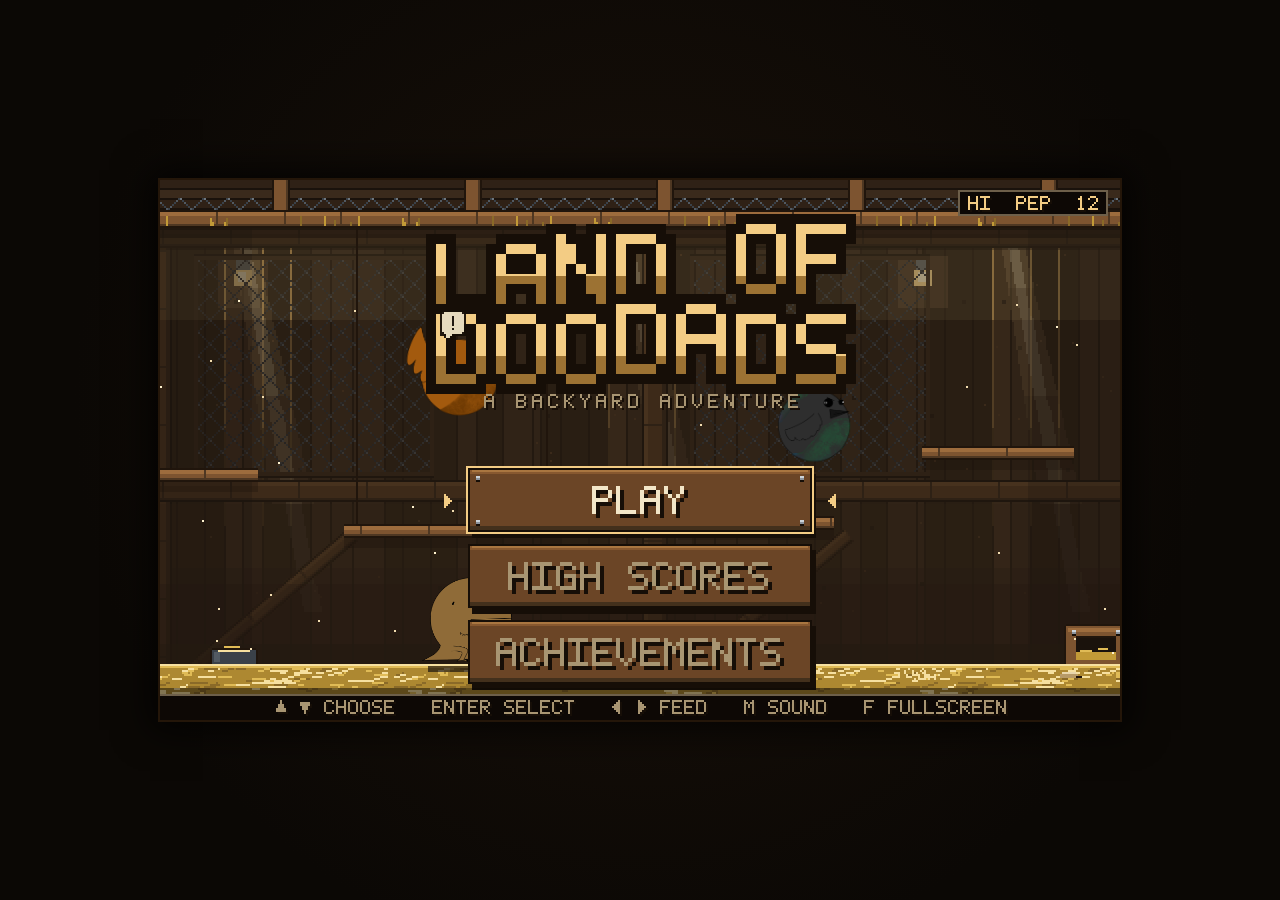
<file: index.html>
<!DOCTYPE html>
<html lang="en">
<head>
<meta charset="utf-8">
<meta name="viewport" content="width=device-width, initial-scale=1, maximum-scale=1, user-scalable=no, viewport-fit=cover">
<meta name="mobile-web-app-capable" content="yes">
<meta name="apple-mobile-web-app-capable" content="yes">
<meta name="apple-mobile-web-app-status-bar-style" content="black-translucent">
<meta name="theme-color" content="#0b0805">
<title>Land of Doodads</title>
<link rel="icon" href="data:image/svg+xml,%3Csvg xmlns='http://www.w3.org/2000/svg' viewBox='0 0 8 8' shape-rendering='crispEdges'%3E%3Crect width='8' height='8' fill='%231a120c'/%3E%3Crect x='1' y='2' width='5' height='4' fill='%23c9873c'/%3E%3Crect x='1' y='1' width='3' height='1' fill='%23c9873c'/%3E%3Crect x='2' y='4' width='3' height='1' fill='%237a4a1c'/%3E%3Crect x='4' y='2' width='1' height='1' fill='%23000000'/%3E%3Crect x='6' y='3' width='2' height='1' fill='%23f3cc84'/%3E%3C/svg%3E">
<link rel="stylesheet" href="css/style.css?v=d40d808e2b">
</head>
<body>
  <div id="stage">
    <!-- everything except the doodads is drawn at 480x270 and nearest-neighbour upscaled -->
    <canvas id="bgCanvas" width="480" height="270"></canvas>
    <!-- the doodads themselves are drawn at full device resolution, smooth -->
    <canvas id="charCanvas"></canvas>
    <canvas id="fgCanvas" width="480" height="270"></canvas>
  </div>

  <!-- the ?v= on every link is a fingerprint of that file, written by
       tools/build_single_file.py: a changed file gets a new address, so a
       refresh after a push never runs the last push's scripts -->
  <script src="js/core.js?v=a6e9af491e"></script>
  <script src="js/font.js?v=1b4ffa4fdb"></script>
  <script src="js/input.js?v=bbced6eba4"></script>
  <script src="js/audio.js?v=25d4a9dcc4"></script>
  <script src="js/screen.js?v=bab6a3d8ef"></script>
  <script src="js/assets.js?v=d2c5c6f872"></script>
  <script src="js/doodads.js?v=d1a136e477"></script>
  <script src="js/cover.js?v=f5efd42b21"></script>
  <script src="js/coop.js?v=c4509c15c1"></script>
  <script src="js/garden.js?v=4743704f12"></script>
  <script src="js/deck.js?v=36b8d3156d"></script>
  <script src="js/canopy.js?v=72b0b7cab4"></script>
  <script src="js/construction.js?v=fd7045a3b9"></script>
  <!-- the Living Room: the room itself, then its five bays, then levels.js,
       which is where they are named. Load order is the dependency order.
       chalkboard.js is not a bay - it is the second art module the
       Whiteboard swaps in, and it sits after whiteboard.js because it
       aliases that module's plotters (and the room's) at load, while
       Whiteboard.build() only reaches Chalkboard.build() at boot.
       cupmen.js is not a bay either: it is the Fort's second module, the
       Cupmen and their pellets, and it sits before fort.js because fort.js
       aliases its palette at load while Fort.build() reaches Cupmen.build()
       only at boot. -->
  <script src="js/livingroom.js?v=e1726d4fc8"></script>
  <script src="js/desk.js?v=477fbbf7f8"></script>
  <script src="js/couch.js?v=e217e148e8"></script>
  <script src="js/mantle.js?v=2c184a99f5"></script>
  <script src="js/whiteboard.js?v=17b00e86d1"></script>
  <script src="js/chalkboard.js?v=3044704942"></script>
  <script src="js/cupmen.js?v=e40f65884a"></script>
  <script src="js/fort.js?v=55634e7cc7"></script>
  <!-- the Dining Room: the room itself, then its five bays, in the same
       dependency order. diningroom.js reads LivingRoom.P at load (it is
       the same house - the same ceiling, the same oak), so it sits after
       livingroom.js; every bay reads DiningRoom at load. tv.js is last
       because its set broadcasts every bay before it: it reads their
       baked sprites and calls their covers. -->
  <script src="js/diningroom.js?v=e67c93bfb3"></script>
  <script src="js/table.js?v=b459398320"></script>
  <script src="js/floor.js?v=8695ac372f"></script>
  <script src="js/bar.js?v=6d72697e47"></script>
  <script src="js/ceiling.js?v=a718d267dc"></script>
  <script src="js/tv.js?v=2821503ef9"></script>
  <!-- the Kitchen: the room itself, then its five bays. kitchen.js reads
       DiningRoom.P at load (the same house, through the doorway), so it
       sits after the Dining Room; every bay reads Kitchen at load. -->
  <script src="js/kitchen.js?v=ad32ce5c7b"></script>
  <script src="js/island.js?v=49442f0eb3"></script>
  <script src="js/counter.js?v=dfda11038b"></script>
  <script src="js/fridge.js?v=d91fae2dbe"></script>
  <script src="js/cabinets.js?v=56ffd080dd"></script>
  <script src="js/dishwasher.js?v=175a035fb1"></script>
  <script src="js/levels.js?v=05afa3b7de"></script>
  <script src="js/scores.js?v=938e8fb784"></script>
  <script src="js/world.js?v=1937498283"></script>
  <script src="js/ui.js?v=fdcdd60a7c"></script>
  <!-- Achievements and their badges. The badges are baked from UI.C and from
       the levels' own tiles, and the roster reads the house high score off
       scores.js as it is built, so both sit after everything they ask a
       question of - badges after ui.js, the roster after scores.js. -->
  <script src="js/badges.js?v=5263744954"></script>
  <script src="js/achievements.js?v=4dafc5cad6"></script>
  <script src="js/scene_title.js?v=c5b0567199"></script>
  <script src="js/scene_porch.js?v=7f0df1922e"></script>
  <script src="js/scene_stands.js?v=90df81e500"></script>
  <script src="js/scene_levelselect.js?v=f8fc6593a3"></script>
  <script src="js/scene_charselect.js?v=ea3fc63fb7"></script>
  <script src="js/scene_play.js?v=405457a498"></script>
  <script src="js/scene_scores.js?v=7c08d41d03"></script>
  <script src="js/scene_achievements.js?v=24e5d1b193"></script>
  <script src="js/game.js?v=be7ddcfed6"></script>
</body>
</html>
</file>
<file: css/style.css>
*{margin:0;padding:0;box-sizing:border-box}

html,body{
  width:100%;height:100%;
  height:100dvh;                      /* phones: ignore the browser chrome */
  background:#0b0805;
  overflow:hidden;
  /* a tap is a game input, never a scroll, a zoom or a pull-to-refresh */
  touch-action:none;
  overscroll-behavior:none;
  /* the letterbox around the stage: a dim, warm bezel */
  background-image:radial-gradient(circle at 50% 45%,#1a1109 0%,#0b0805 70%);
}

body{
  display:flex;align-items:center;justify-content:center;
  cursor:default;
  -webkit-user-select:none;user-select:none;
  -webkit-tap-highlight-color:transparent;
  /* long-pressing a canvas must not offer to save or share it */
  -webkit-touch-callout:none;
  padding:env(safe-area-inset-top) env(safe-area-inset-right)
          env(safe-area-inset-bottom) env(safe-area-inset-left);
}

#stage{
  position:relative;
  width:480px;height:270px;           /* replaced by JS on every resize */
  box-shadow:0 0 0 2px #241609, 0 0 34px 10px rgba(0,0,0,.75);
  background:#0b0805;
}

#stage canvas{
  position:absolute;inset:0;
  width:100%;height:100%;
  display:block;
  touch-action:none;
  -webkit-user-drag:none;user-drag:none;
}

#bgCanvas,#fgCanvas{
  image-rendering:pixelated;
  image-rendering:crisp-edges;        /* firefox */
}

/* the doodad layer is the only smooth one */
#charCanvas{image-rendering:auto}
</file>
